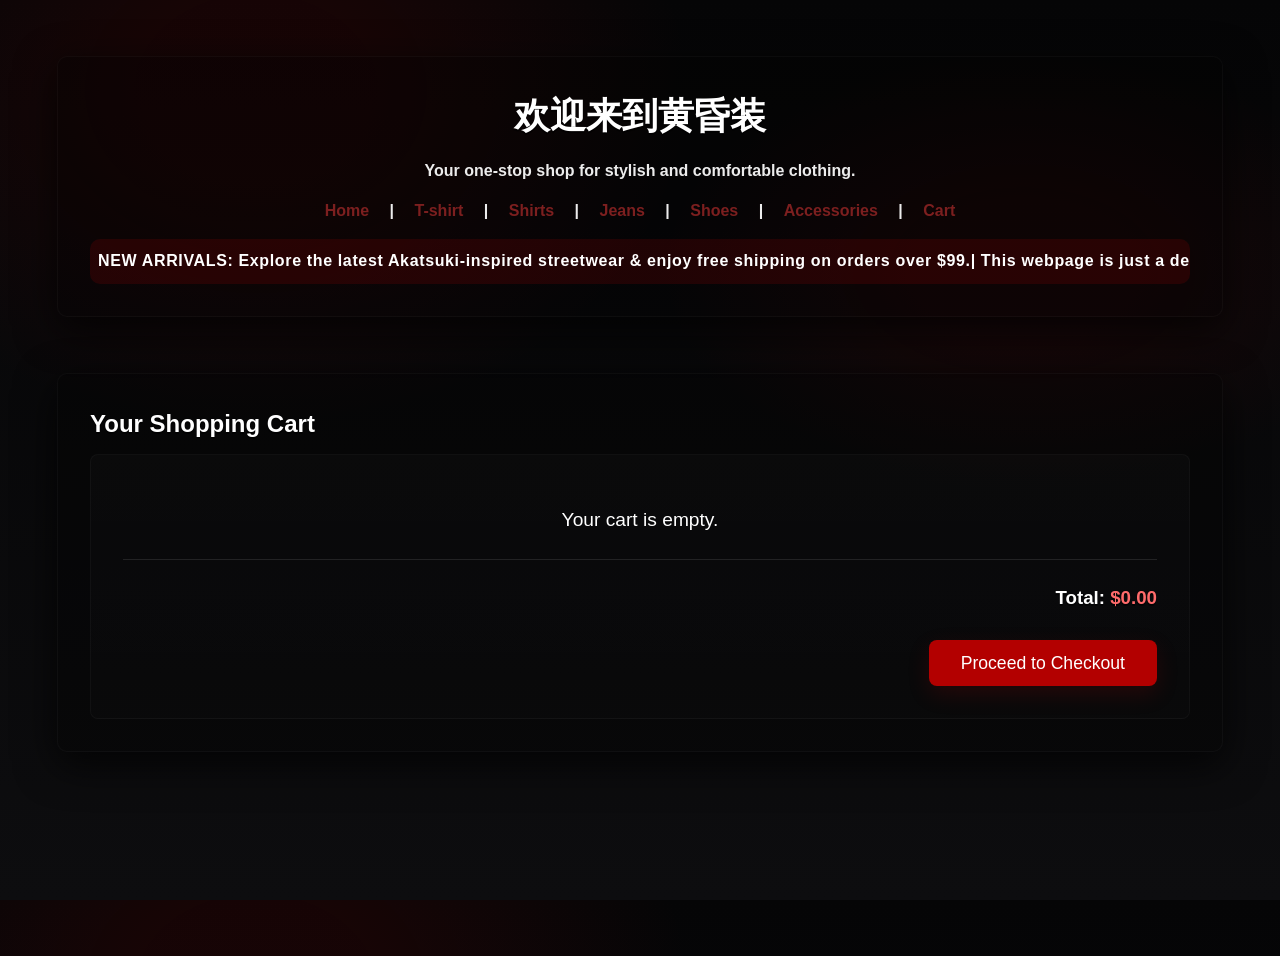
<file: Cart.html>
<!DOCTYPE html>
<html lang="en">
<head>
    <meta charset="UTF-8">
    <meta name="viewport" content="width=device-width, initial-scale=1.0">
    <title>duskwear - Shopping Cart</title>
    <link rel="icon" href="Logo maker project - July 02, 2026 at 22.40.13.png" type="image/png">
    <link rel="stylesheet" href="style.css">
</head>
<body class="akatsuki-theme">
<header>
    <div class="container">
        <h1>欢迎来到黄昏装</h1>
        <p align="center" style="font-family: cursive, 'Segoe UI', Roboto, Arial, sans-serif;">
            <b>Your one-stop shop for stylish and comfortable clothing.</b>
        </p>
        <nav id="main-nav" class="nav" align="center">
            <b><a href="index.html">Home</a> |
            <a href="t-shirt.html">T-shirt</a> |
            <a href="shirts.html">Shirts</a> |
            <a href="jeans.html">Jeans</a> |
            <a href="shoes.html">Shoes</a> |
            <a href="accessories.html">Accessories</a> |
            <a href="cart.html">Cart</a></b>
        </nav>
        <div class="marquee-container">
            <div class="marquee-text">NEW ARRIVALS: Explore the latest Akatsuki-inspired streetwear & enjoy free shipping on orders over $99.| This webpage is just a demo of my work.</div>
        </div>
    </div>
</header>

<main>
    <div class="container">
        <h2>Your Shopping Cart</h2>
        <div class="card" style="padding: 2rem;">
            <div id="cart-items-container">
                <!-- Cart items will be dynamically injected here by fck1.js -->
            </div>
            <div style="text-align: right; margin-top: 1.5rem; padding-top: 1.5rem; border-top: 1px solid rgba(255,255,255,0.1);">
                <h3>Total: <span id="cart-total" style="color: #ff6b6b;">$0.00</span></h3>
                <button id="checkout-btn" class="btn" style="margin-top: 1rem; font-size: 1.1rem; padding: 0.8rem 2rem;">Proceed to Checkout</button>
            </div>
        </div>
    </div>
</main>

<footer class="footer">
    <!-- Existing footer elements can go here -->
</footer>

<script src="fck1.js"></script>
<script src="highlight-nav.js"></script>
</body>
</html>
</file>
<file: style.css>
/* Akatsuki theme stylesheet */
html,
body {
  height: 100%;
  margin: 0;
}
body {
  background:
    radial-gradient(
      ellipse at 20% 10%,
      rgba(192, 24, 24, 0.1) 0 8%,
      transparent 30%
    )
    radial-gradient(
      ellipse at 80% 30%,
      rgba(192, 24, 24, 0.1) 0 8%,
      transparent 25%
    ),
    linear-gradient(180deg, #070707 0%, #0f0f10 100%);
  color: #efefef;
  font-family: "Segoe UI", Roboto, Arial, sans-serif;
  -webkit-font-smoothing: antialiased;
  -moz-osx-font-smoothing: grayscale;
  line-height: 1.5;
}

a {
  color: #ff6b6b;
  text-decoration: none;
}
a:hover {
  color: #ffa3a3;
}

.container {
  max-width: 1100px;
  margin: 3.5rem auto;
  padding: 2rem;
  background: rgba(0, 0, 0, 0.28);
  border-radius: 10px;
  box-shadow: 0 12px 40px rgba(0, 0, 0, 0.7);
  border: 1px solid rgba(255, 255, 255, 0.03);
}

h1,
h2,
h3 {
  color: #fff;
  margin: 0 0 0.75rem 0;
  text-shadow: 0 2px 0 rgba(0, 0, 0, 0.6);
  font-family: cursive, "Segoe UI", Roboto, Arial, sans-serif;
}
h1 {
  font-size: 2.25rem;
  text-align: center;
}
.logo {
  width: 48px;
  height: 48px;
  border-radius: 50%;
  background: linear-gradient(135deg, #b30000, #6e0000);
  box-shadow:
    inset 0 -6px 14px rgba(0, 0, 0, 0.45),
    0 6px 20px rgba(179, 0, 0, 0.12);
}

.card {
  background: linear-gradient(
    180deg,
    rgba(255, 255, 255, 0.02),
    rgba(255, 255, 255, 0.01)
  );
  padding: 1rem;
  border-radius: 8px;
  border: 1px solid rgba(255, 255, 255, 0.03);
}

button,
.btn {
  background: #b30000;
  color: #fff;
  border: 0;
  padding: 0.6rem 1rem;
  border-radius: 8px;
  cursor: pointer;
  box-shadow: 0 8px 22px rgba(179, 0, 0, 0.16);
  transition:
    transform 0.12s ease,
    box-shadow 0.12s ease;
}
button:hover,
.btn:hover {
  transform: translateY(-3px);
  box-shadow: 0 14px 36px rgba(179, 0, 0, 0.22);
  align-content: center;
}

input,
textarea,
select {
  background: rgba(255, 255, 255, 0.02);
  color: #ec1414;
  border: 1px solid rgba(255, 255, 255, 0.04);
  padding: 0.55rem;
  border-radius: 6px;
}

.muted {
  color: rgba(231, 18, 18, 0.6);
}

.footer {
  text-align: center;
  margin-top: 2rem;
  color: rgba(255, 255, 255, 0.55);
  font-size: 0.9rem;
}
.footer .social-links{
  display: inline-flex;
  align-items: center;
  justify-content: center;
  gap: 0.75rem;
  margin-top: 0.6rem;
  flex-wrap: wrap;
}
.footer .social-links a{
  color: #ff6b6b;
  text-decoration: none;
  padding: 0.3rem 0.7rem;
  border: 1px solid rgba(255,255,255,0.16);
  border-radius: 8px;
  transition: background 0.2s ease, color 0.2s ease;
}
.footer .social-links a:hover{
  background: rgba(179,0,0,0.2);
  color: #fff;
}
.footer .social-links span{
  color: rgba(255,255,255,0.65);
}

/* Decorative Akatsuki-esque cloud accents using gradients */
/* Akatsuki theme stylesheet */
html,body{
  height:100%;
  margin:0;
}
body{
  background:
    radial-gradient(ellipse at 20% 10%, rgba(179,0,0,0.10) 0 8%, transparent 30%),
    radial-gradient(ellipse at 80% 30%, rgba(179,0,0,0.08) 0 8%, transparent 25%),
    linear-gradient(180deg,#050506 0%, #0d0d0f 100%);
  color:#ececec;
  font-family: "Segoe UI", Roboto, Arial, sans-serif;
  -webkit-font-smoothing:antialiased;
  -moz-osx-font-smoothing:grayscale;
  line-height:1.5;
}

a{ color:#ff6b6b; text-decoration:none; }
a:hover{ color:#ff9a9a; }

.container{
  max-width:1100px;
  margin:3.5rem auto;
  padding:2rem;
  background:rgba(0,0,0,0.32);
  border-radius:10px;
  box-shadow:0 12px 40px rgba(0,0,0,0.75);
  border:1px solid rgba(255,255,255,0.03);
}

h1,h2,h3{ color:#fff; margin:0 0 0.75rem 0; text-shadow:0 2px 0 rgba(0,0,0,0.6); }
h1{ font-size:2.25rem; text-align:center; }
.logo{ width:48px; height:48px; border-radius:50%; background:linear-gradient(135deg,#b30000,#6e0000); box-shadow:inset 0 -6px 14px rgba(0,0,0,0.45), 0 6px 20px rgba(179,0,0,0.12); }

.card{ background:linear-gradient(180deg, rgba(255,255,255,0.02), rgba(255,255,255,0.01)); padding:1rem; border-radius:8px; border:1px solid rgba(255,255,255,0.03); }

button, .btn{ background:#b30000; color:#fff; border:0; padding:0.6rem 1rem; border-radius:8px; cursor:pointer; box-shadow:0 8px 22px rgba(179,0,0,0.16); transition:transform .12s ease, box-shadow .12s ease; }
button:hover, .btn:hover{ transform:translateY(-3px); box-shadow:0 14px 36px rgba(179,0,0,0.22); }

/* Center specific call-to-action buttons */
.shop-now{
  display: block;
  margin: 1.25rem auto;
  grid-column: 1 / -1; /* span full width of the product grid */
  justify-self: center; /* center within the grid cell */
}

input, textarea, select{ background:rgba(255,255,255,0.02); color:#fff; border:1px solid rgba(255,255,255,0.04); padding:0.55rem; border-radius:6px; }

.muted{ color:rgba(255,255,255,0.6); }

.footer{ text-align:center; margin-top:2rem; color:rgba(255,255,255,0.55); font-size:0.9rem; }

/* Decorative Akatsuki-esque cloud accents using gradients */
.akatsuki-clouds{
  pointer-events:none;
  position:fixed;
  inset:0;
  z-index:0;
  mix-blend-mode:screen;
  background-image:
    radial-gradient(closest-side at 10% 15%, rgba(179,0,0,0.08), transparent 40%),
    radial-gradient(closest-side at 30% 40%, rgba(179,0,0,0.07), transparent 35%),
    radial-gradient(closest-side at 70% 20%, rgba(179,0,0,0.06), transparent 40%),
    radial-gradient(closest-side at 85% 60%, rgba(179,0,0,0.05), transparent 38%);
}

/* Utility */
.center{ display:flex; align-items:center; justify-content:center; }

code, pre{ background:rgba(0,0,0,0.4); color:#fff; padding:0.2rem 0.4rem; border-radius:4px; }

/* Ensure content sits above decorative background */
.container, header, main, footer{ position:relative; z-index:2; }
  mix-blend-mode: screen;

  #shop-now{
    background: #b30000;
    color: #fff;
    border: 0;
    padding: 0.6rem 1rem;
    border-radius: 8px;
    cursor: pointer;
    box-shadow: 0 8px 22px rgba(179, 0, 0, 0.16);
    transition:
      transform 0.12s ease,
      box-shadow 0.12s ease;
    align-content: center;
   
  }
  #shop-now:hover{
    transform: translateY(-3px);
    box-shadow: 0 14px 36px rgba(179, 0, 0, 0.22);
    align-content: center;;
  }
  .product-card{
    background: linear-gradient(
      180deg,
      rgba(255, 255, 255, 0.02),
      rgba(255, 255, 255, 0.01)
    );
    padding: 1rem;
    border-radius: 8px;
    border: 1px solid rgba(255, 255, 255, 0.03);
    margin-bottom: 1.5rem;
  }
  .product-card h3{
    margin-top: 0;
    color: #fff;
  }
  .product-card p{
    color: rgba(222, 12, 12, 0.8);
  }
  .product-grid{
    display: grid;
    grid-template-columns: repeat(auto-fit, minmax(250px, 1fr));
    gap: 1.5rem;
  }
 .product-card img{
    width: 100%;
    border-radius: 6px;
    margin-bottom: 0.75rem;
  }
  .product-card :hover{
    transform: translateY(-2px);
    box-shadow: 0 10px 30px #f505052e;
  }
.nav a{
  color: rgb(124, 31, 31);
  text-decoration: none;
  padding: 0.5rem 1rem;
  transition: color 0.12s ease;
}
.nav a:hover{
  color: rgb(203, 22, 22);
}
.nav{
  margin-top: 1rem;
}
.marquee-container{
  overflow: hidden;
  white-space: nowrap;
  border-radius: 10px;
  background: rgba(179, 0, 0, 0.16);
  padding: 0.65rem 0.5rem;
  margin: 1rem auto 0;
}
.marquee-text{
  display: inline-block;
  color: #fff;
  font-weight: 700;
  letter-spacing: 0.04em;
  animation: marquee 16s linear infinite;
}
@keyframes marquee{
  0% { transform: translateX(100%); }
  100% { transform: translateX(-100%); }
}
.banner-content{
  text-align: center;
}
.banner-img{
  display: block;
  margin: 0 auto;
  max-width: 100%;
  height: auto;
  border-radius: 10px;
  border-right-color: #050506;
  border-left-color: #050506
}
.banner-content h2{
  color: rgb(123, 7, 7);
  margin-bottom: 1rem;
} 
.banner :hover{
  transform: translateY(-2px);
  box-shadow: 0 10px 30px #f505052e;
}
.banner-content.card{
  background: linear-gradient(
    180deg,
    rgba(255, 255, 255, 0.02),
    rgba(255, 255, 255, 0.01)
  );
  padding: 1rem;
  border-radius: 8px;
  border: 1px solid rgba(255, 255, 255, 0.03);
  margin-bottom: 1.5rem;
  align-items: center;
  background: rgba(85, 1, 1, 0.28);
  border-radius: 10px;
  box-shadow: 0 12px 40px hsla(0, 42%, 12%, 0.70);
  border: 1px solid rgba(57, 28, 28, 0.03);
 
}
.banner-content.card h2{
  margin-top: 0;
  color: #fff;
}
.banner-content.card p{
  color: rgba(222, 12, 12, 0.8);
}
.banner-content.card img{
  width: 100%;
  border-radius: 6px;
  margin-bottom: 0.75rem;
}
.marquee-container :hover{
  animation-play-state: paused;
}
.shop-now{
  display: block;
  margin: 1.25rem auto;
}
.shop-now{
  background: #b30000;
  color: #fff;
  border: 0;
  padding: 0.6rem 1rem;
  border-radius: 8px;
  cursor: pointer;
  box-shadow: 0 8px 22px rgba(179, 0, 0, 0.16);
  transition:
    transform 0.12s ease,
    box-shadow 0.12s ease;
}
.shop-now:hover{
  transform: translateY(-3px);
  box-shadow: 0 14px 36px rgba(179, 0, 0, 0.22);
  align-content: center;
}
.marquee-text{
  display: inline-block;
  color: #fff;
  font-weight: 700;
  letter-spacing: 0.04em;
  animation: marquee 14s linear infinite;
  text-align: center;
}

/* Search bar centering */
.search-bar{
  display: flex;
  gap: 0.5rem;
  justify-content: center;
  align-items: center;
  margin: 1rem auto;
  max-width: 600px;
  width: 100%;
  
}
.search-input{
  flex: 1;
  min-width: 200px;
  padding: 0.55rem;
  border-radius: 6px;
  border: 1px solid rgba(255,255,255,0.04);
  background: rgba(255,255,255,0.02);
  color: #fff;
}
.search-button{
  background: #b30000;
  color: #fff;
  border: 0;
  padding: 0.6rem 1rem;
  border-radius: 8px;
  cursor: pointer;
  box-shadow: 0 8px 22px rgba(179, 0, 0, 0.16);
  transition: transform 0.12s ease, box-shadow 0.12s ease;
}
.search-button:hover{
  transform: translateY(-3px);
  box-shadow: 0 14px 36px rgba(179, 0, 0, 0.22);
}
.search-bar{
  display: flex;
  justify-content: center;
  margin: 1.5rem auto;
  align-items: center;
}

/* New styles for detailed product cards (left image, right details) */
.product-grid-detailed {
  display: grid;
  grid-template-columns: 1fr; /* Stacks items vertically by default */
  gap: 2rem; /* Space between detailed product cards */
  margin-top: 1.5rem;
}

.product-card-detailed {
  display: flex;
  align-items: center; /* Vertically align image and text */
  background: linear-gradient(
    180deg,
    rgba(255, 255, 255, 0.02),
    rgba(255, 255, 255, 0.01)
  );
  padding: 1.5rem; /* Slightly more padding than .card */
  border-radius: 8px;
  border: 1px solid rgba(255, 255, 255, 0.03);
  box-shadow: 0 4px 15px rgba(0, 0, 0, 0.3); /* Subtle shadow */
  transition: transform 0.2s ease, box-shadow 0.2s ease; /* Hover transition */
}

.product-card-detailed:hover {
  transform: translateY(-5px); /* Lift effect on hover */
  box-shadow: 0 12px 30px rgba(179, 0, 0, 0.25); /* Enhanced shadow on hover */
}

.product-img-detailed {
  width: 200px; /* Fixed width for the image */
  height: auto;
  border-radius: 6px;
  margin-right: 1.5rem; /* Space between image and details */
  object-fit: cover; /* Ensure image covers the area without distortion */
  flex-shrink: 0; /* Prevent image from shrinking */
}

.product-details-right {
  flex-grow: 1; /* Allow details to take remaining space */
}

.product-details-right h3 {
  margin-top: 0;
  margin-bottom: 0.5rem;
  color: #fff; /* Consistent with other headings */
}

.product-details-right .product-description {
  color: rgba(255, 255, 255, 0.7); /* Lighter text for description */
  font-size: 0.95rem;
  margin-bottom: 1rem;
}

.product-details-right .product-price {
  color: #ff6b6b; /* Accent color for price, consistent with links */
  font-size: 1.2rem;
  font-weight: bold;
  margin-bottom: 1rem;
}

/* Responsive adjustments for smaller screens */
@media (max-width: 768px) {
  .product-card-detailed {
    flex-direction: column; /* Stack image and details vertically */
    text-align: center;
  }

  .product-img-detailed {
    width: 80%; /* Make image wider on small screens */
    max-width: 250px; /* Limit max width */
    margin-right: 0;
    margin-bottom: 1rem; /* Space below image */
  }
}

/* Style for the active navigation link */
.nav a.active-nav {
  color: #fff; /* White text for active link */
  background-color: rgba(179, 0, 0, 0.4); /* Semi-transparent Akatsuki red background */
  border-radius: 5px; /* Rounded corners */
  padding: 0.5rem 1rem; /* Adjust padding to match existing nav links */
}
}
</file>
